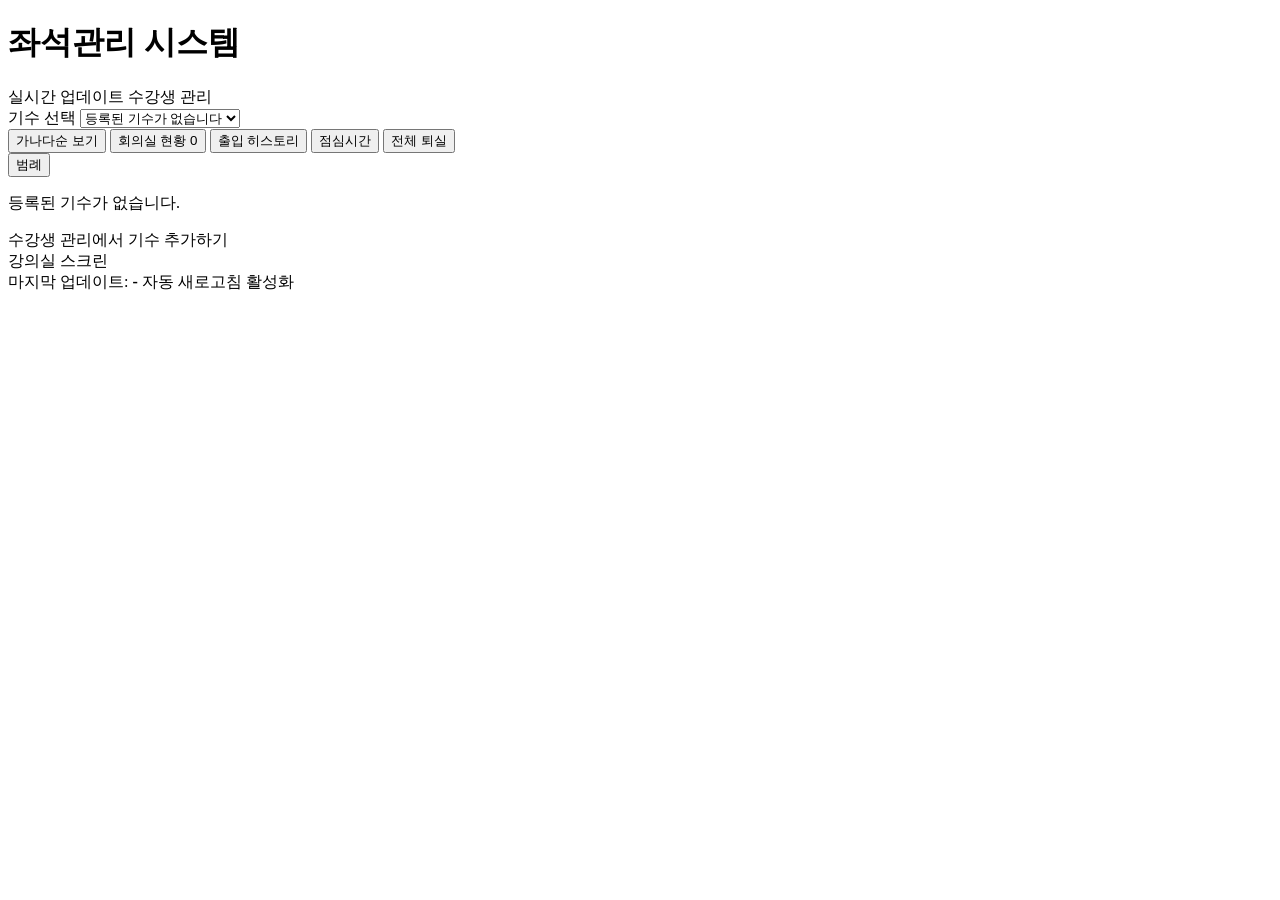
<file: src/main/resources/templates/index.html>
<!DOCTYPE html>
<html lang="ko" xmlns:th="http://www.thymeleaf.org">
<head th:replace="~{fragments/layout :: head('좌석관리 시스템', '/css/seat.css')}"></head>
<body class="seat-page">

<header class="app-header">
    <div class="container">
        <h1 class="app-title"><i class="fas fa-desktop"></i> 좌석관리 시스템</h1>
        <div class="header-actions">
            <span class="live-indicator" id="liveIndicator" th:if="${currentBatch != null}">
                실시간 업데이트 <span class="live-dot"></span>
            </span>
            <a class="btn btn-primary" th:href="@{/students(batchName=${currentBatch?.name})}">
                <i class="fas fa-users"></i> 수강생 관리
            </a>
        </div>
    </div>
</header>

<main class="container page-main">
    <section class="card toolbar">
        <div class="toolbar-row">
            <div class="batch-picker">
                <label class="form-label" for="batchSelect">기수 선택</label>
                <select id="batchSelect" class="form-control" th:disabled="${batches.isEmpty()}">
                    <option th:if="${batches.isEmpty()}" value="">등록된 기수가 없습니다</option>
                    <option th:each="b : ${batches}" th:value="${b.name}" th:text="${b.name}"
                            th:selected="${currentBatch != null and b.id == currentBatch.id}">기수</option>
                </select>
            </div>
            <div class="toolbar-buttons" th:if="${currentBatch != null}">
                <button type="button" class="btn btn-info" id="alphaToggleBtn">
                    <i class="fas fa-sort-alpha-down"></i> <span>가나다순 보기</span>
                </button>
                <button type="button" class="btn btn-indigo" id="roomStatusBtn">
                    <i class="fas fa-door-open"></i> 회의실 현황 <span class="count-pill" id="roomCount">0</span>
                </button>
                <button type="button" class="btn btn-secondary" id="historyBtn">
                    <i class="fas fa-history"></i> 출입 히스토리
                </button>
                <button type="button" class="btn btn-primary" id="lunchBtn">
                    <i class="fas fa-utensils"></i> 점심시간
                </button>
                <button type="button" class="btn btn-danger" id="bulkExitBtn">
                    <i class="fas fa-sign-out-alt"></i> 전체 퇴실
                </button>
            </div>
        </div>
        <div class="legend-wrap" th:if="${currentBatch != null}">
            <button type="button" class="legend-toggle" id="legendToggle" aria-expanded="false">
                <i class="fas fa-palette"></i> 범례 <i class="fas fa-chevron-down"></i>
            </button>
            <ul class="legend" id="legend"></ul>
        </div>
    </section>

    <section class="card" th:if="${currentBatch == null}">
        <div class="empty-state">
            <i class="fas fa-layer-group"></i>
            <p>등록된 기수가 없습니다.</p>
            <a class="btn btn-primary" th:href="@{/students}"><i class="fas fa-users"></i> 수강생 관리에서 기수 추가하기</a>
        </div>
    </section>

    <th:block th:if="${currentBatch != null}">
        <section class="card seat-map-card">
            <div class="classroom-screen"><i class="fas fa-desktop"></i> 강의실 스크린</div>
            <div class="seat-grid-scroll">
                <div class="seat-grid" id="seatGrid" aria-label="좌석 배치도"></div>
            </div>
            <div class="empty-state" id="seatEmpty" hidden>
                <i class="fas fa-chair"></i>
                <p>배치된 수강생이 없습니다. 수강생 관리에서 수강생을 등록해주세요.</p>
            </div>
        </section>

        <section class="card" id="alphaSection" hidden>
            <h2 class="card-title"><i class="fas fa-sort-alpha-down" style="color: var(--info)"></i>
                <span id="alphaTitle">가나다순 정렬 보기 (0명)</span></h2>
            <div class="alpha-grid" id="alphaGrid"></div>
        </section>
    </th:block>
</main>

<footer class="status-bar" th:if="${currentBatch != null}">
    <div class="container">
        <span><i class="far fa-clock"></i> 마지막 업데이트: <strong id="lastUpdated">-</strong></span>
        <span class="auto-refresh"><i class="fas fa-sync-alt"></i> 자동 새로고침 활성화</span>
    </div>
</footer>

<!-- 좌석 메뉴 -->
<div class="modal-backdrop" id="seatMenuModal" hidden>
    <div class="modal modal-sm" role="dialog" aria-modal="true" aria-labelledby="seatMenuTitle">
        <div class="modal-header">
            <h3 id="seatMenuTitle"><i class="fas fa-user"></i> <span id="seatMenuName"></span></h3>
            <button type="button" class="icon-btn" data-close aria-label="닫기"><i class="fas fa-times"></i></button>
        </div>
        <div class="modal-body">
            <div class="status-menu" id="statusMenu"></div>
            <div class="meeting-section">
                <h4><i class="fas fa-door-open"></i> 회의실</h4>
                <p class="meeting-current" id="meetingCurrent"></p>
                <button type="button" class="btn btn-indigo" id="meetingEnterBtn"><i class="fas fa-sign-in-alt"></i> 입장하기</button>
                <button type="button" class="btn btn-ghost" id="meetingExitBtn"><i class="fas fa-sign-out-alt"></i> 퇴장</button>
            </div>
        </div>
    </div>
</div>

<!-- 회의실 선택 -->
<div class="modal-backdrop" id="roomSelectModal" hidden>
    <div class="modal modal-sm" role="dialog" aria-modal="true">
        <div class="modal-header">
            <h3><i class="fas fa-door-open"></i> 회의실 선택</h3>
            <button type="button" class="icon-btn" data-close aria-label="닫기"><i class="fas fa-times"></i></button>
        </div>
        <div class="modal-body">
            <div class="room-select" id="roomSelect"></div>
        </div>
    </div>
</div>

<!-- 회의실 현황 -->
<div class="modal-backdrop" id="roomStatusModal" hidden>
    <div class="modal modal-lg" role="dialog" aria-modal="true">
        <div class="modal-header">
            <h3><i class="fas fa-door-open"></i> 회의실 현황</h3>
            <button type="button" class="icon-btn" data-close aria-label="닫기"><i class="fas fa-times"></i></button>
        </div>
        <div class="modal-body">
            <div class="room-cards" id="roomCards"></div>
        </div>
        <div class="modal-footer">
            <button type="button" class="btn btn-danger" id="exitAllRoomsBtn"><i class="fas fa-sign-out-alt"></i> 전체 회의실 퇴장</button>
        </div>
    </div>
</div>

<!-- 출입 히스토리 -->
<div class="modal-backdrop" id="historyModal" hidden>
    <div class="modal modal-xl" role="dialog" aria-modal="true">
        <div class="modal-header">
            <h3><i class="fas fa-history"></i> 출입 히스토리</h3>
            <button type="button" class="icon-btn" data-close aria-label="닫기"><i class="fas fa-times"></i></button>
        </div>
        <div class="modal-body">
            <form class="history-filters" id="historyForm" novalidate>
                <div>
                    <label class="form-label" for="hBatch">기수</label>
                    <select class="form-control" id="hBatch"></select>
                </div>
                <div>
                    <label class="form-label" for="hName">수강생명</label>
                    <input type="text" class="form-control" id="hName" placeholder="이름 검색" autocomplete="off">
                </div>
                <div>
                    <label class="form-label" for="hStart">시작일시</label>
                    <input type="datetime-local" class="form-control" id="hStart">
                </div>
                <div>
                    <label class="form-label" for="hEnd">종료일시</label>
                    <input type="datetime-local" class="form-control" id="hEnd">
                </div>
                <div class="history-actions">
                    <button type="submit" class="btn btn-primary"><i class="fas fa-search"></i> 검색</button>
                    <button type="button" class="btn btn-ghost" id="historyReset"><i class="fas fa-undo"></i> 초기화</button>
                    <button type="button" class="btn btn-success" id="historyExport"><i class="fas fa-file-excel"></i> 엑셀 내보내기</button>
                </div>
            </form>
            <div class="table-wrap">
                <table class="history-table">
                    <thead>
                    <tr><th>번호</th><th>수강생명</th><th>기수</th><th>상태변경</th><th>변경시간</th></tr>
                    </thead>
                    <tbody id="historyBody"></tbody>
                </table>
            </div>
            <div class="pagination">
                <button type="button" class="btn btn-ghost btn-sm" id="historyPrev"><i class="fas fa-chevron-left"></i> 이전</button>
                <span id="historyPageInfo">1 / 1 페이지 (총 0건)</span>
                <button type="button" class="btn btn-ghost btn-sm" id="historyNext">다음 <i class="fas fa-chevron-right"></i></button>
            </div>
        </div>
    </div>
</div>

<div th:replace="~{fragments/layout :: confirm-modal}"></div>
<div th:replace="~{fragments/layout :: toast-container}"></div>

<th:block th:replace="~{fragments/layout :: scripts}"></th:block>
<script th:src="@{/js/seat.js}"></script>
</body>
</html>
</file>
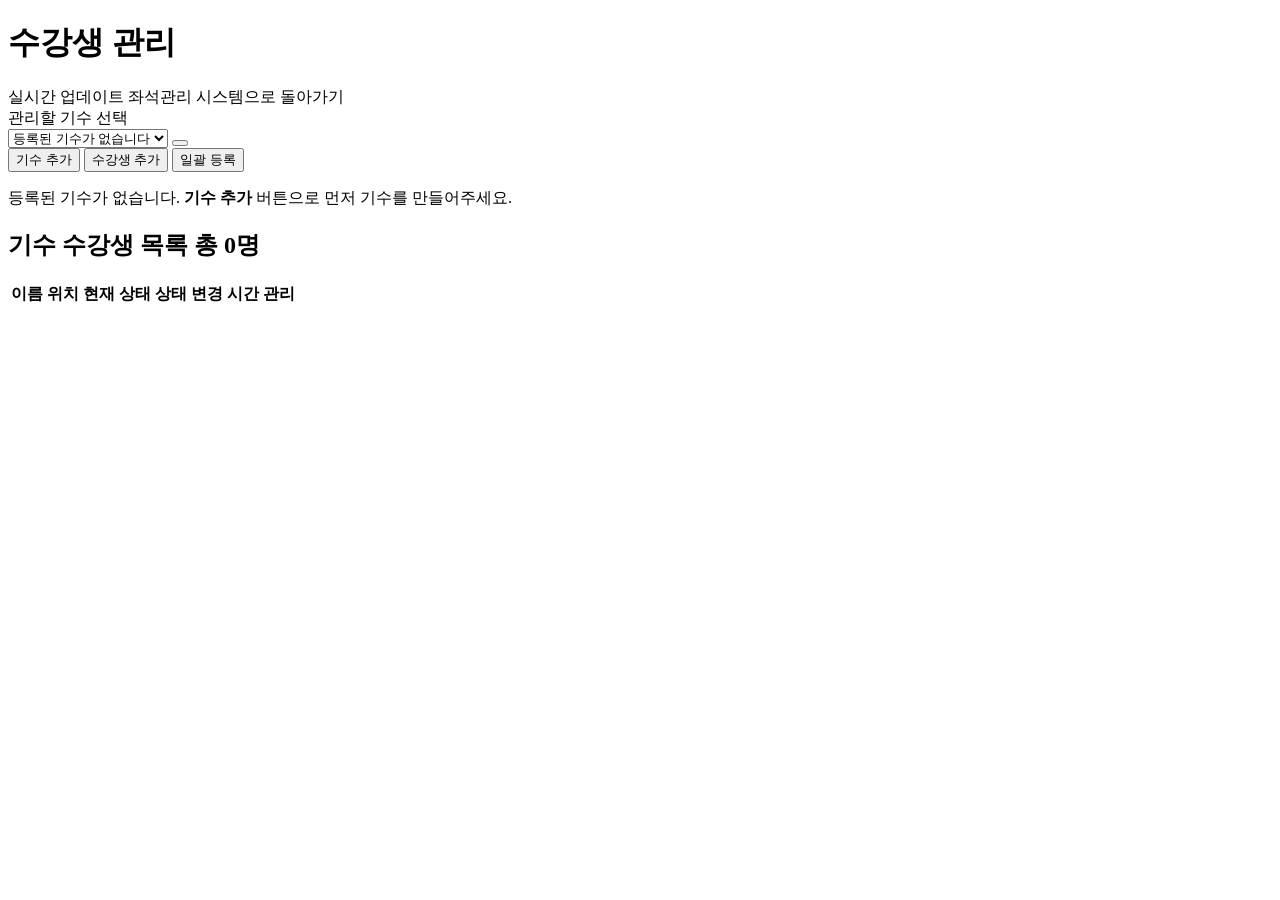
<file: src/main/resources/templates/students.html>
<!DOCTYPE html>
<html lang="ko" xmlns:th="http://www.thymeleaf.org">
<head th:replace="~{fragments/layout :: head('수강생 관리 - 좌석관리 시스템', '/css/students.css')}"></head>
<body class="students-page">

<header class="app-header">
    <div class="container">
        <h1 class="app-title"><i class="fas fa-users"></i> 수강생 관리</h1>
        <div class="header-actions">
            <span class="live-indicator" id="liveIndicator" th:if="${currentBatch != null}">
                실시간 업데이트 <span class="live-dot"></span>
            </span>
            <a class="btn btn-ghost" th:href="@{/(batchName=${currentBatch?.name})}">
                <i class="fas fa-arrow-left"></i> 좌석관리 시스템으로 돌아가기
            </a>
        </div>
    </div>
</header>

<main class="container page-main">
    <section class="card toolbar">
        <div class="toolbar-left">
            <label class="form-label" for="batchSelect">관리할 기수 선택</label>
            <div class="batch-select-row">
                <select id="batchSelect" class="form-control" th:disabled="${batches.isEmpty()}">
                    <option th:if="${batches.isEmpty()}" value="">등록된 기수가 없습니다</option>
                    <option th:each="b : ${batches}" th:value="${b.name}" th:text="${b.name}"
                            th:selected="${currentBatch != null and b.id == currentBatch.id}">기수</option>
                </select>
                <button type="button" class="btn btn-danger" id="deleteBatchBtn" title="기수 삭제"
                        th:disabled="${currentBatch == null}">
                    <i class="fas fa-trash"></i>
                </button>
            </div>
        </div>
        <div class="toolbar-right">
            <button type="button" class="btn btn-primary" id="addBatchBtn"><i class="fas fa-plus"></i> 기수 추가</button>
            <button type="button" class="btn btn-success" id="addStudentBtn" th:disabled="${currentBatch == null}">
                <i class="fas fa-user-plus"></i> 수강생 추가
            </button>
            <button type="button" class="btn btn-brown" id="bulkBtn" th:disabled="${currentBatch == null}">
                <i class="fas fa-file-import"></i> 일괄 등록
            </button>
        </div>
    </section>

    <section class="card" th:if="${currentBatch == null}">
        <div class="empty-state">
            <i class="fas fa-layer-group"></i>
            <p>등록된 기수가 없습니다. <strong>기수 추가</strong> 버튼으로 먼저 기수를 만들어주세요.</p>
        </div>
    </section>

    <section class="card" th:if="${currentBatch != null}">
        <h2 class="card-title">
            <span th:text="|${currentBatch.name} 수강생 목록|">기수 수강생 목록</span>
            <span class="badge badge-primary" id="studentCount" th:text="|총 ${studentCount}명|">총 0명</span>
        </h2>
        <div class="table-wrap">
            <table class="student-table">
                <thead>
                <tr>
                    <th>이름</th>
                    <th>위치</th>
                    <th>현재 상태</th>
                    <th>상태 변경 시간</th>
                    <th class="col-actions">관리</th>
                </tr>
                </thead>
                <tbody id="studentTableBody"></tbody>
            </table>
            <div class="empty-state" id="studentEmpty" hidden>
                <i class="fas fa-user-graduate"></i>
                <p>등록된 수강생이 없습니다. 수강생 추가 또는 일괄 등록을 이용해주세요.</p>
            </div>
        </div>
    </section>
</main>

<!-- 수강생 추가 -->
<div class="modal-backdrop" id="addStudentModal" hidden>
    <form class="modal modal-sm" id="addStudentForm" novalidate>
        <div class="modal-header">
            <h3><i class="fas fa-user-plus"></i> 수강생 추가</h3>
            <button type="button" class="icon-btn" data-close aria-label="닫기"><i class="fas fa-times"></i></button>
        </div>
        <div class="modal-body">
            <div class="form-group">
                <label class="form-label" for="addName">이름</label>
                <input type="text" class="form-control" id="addName" required autocomplete="off">
            </div>
            <div class="form-row">
                <div class="form-group">
                    <label class="form-label" for="addRow">행(Row)</label>
                    <input type="number" class="form-control" id="addRow" min="1" required>
                </div>
                <div class="form-group">
                    <label class="form-label" for="addCol">열(Column)</label>
                    <input type="number" class="form-control" id="addCol" min="1" required>
                </div>
            </div>
            <p class="form-hint" id="addPositionHint"></p>
        </div>
        <div class="modal-footer">
            <button type="button" class="btn btn-ghost" data-close>취소</button>
            <button type="submit" class="btn btn-success">추가</button>
        </div>
    </form>
</div>

<!-- 수강생 정보 수정 -->
<div class="modal-backdrop" id="editStudentModal" hidden>
    <form class="modal modal-sm" id="editStudentForm" novalidate>
        <div class="modal-header">
            <h3><i class="fas fa-user-edit"></i> 수강생 정보 수정</h3>
            <button type="button" class="icon-btn" data-close aria-label="닫기"><i class="fas fa-times"></i></button>
        </div>
        <div class="modal-body">
            <div class="form-group">
                <label class="form-label" for="editName">이름</label>
                <input type="text" class="form-control" id="editName" required autocomplete="off">
            </div>
            <div class="form-row">
                <div class="form-group">
                    <label class="form-label" for="editRow">행(Row)</label>
                    <input type="number" class="form-control" id="editRow" min="1" required>
                </div>
                <div class="form-group">
                    <label class="form-label" for="editCol">열(Column)</label>
                    <input type="number" class="form-control" id="editCol" min="1" required>
                </div>
            </div>
            <p class="form-hint" id="editPositionHint"></p>
        </div>
        <div class="modal-footer">
            <button type="button" class="btn btn-ghost" data-close>취소</button>
            <button type="submit" class="btn btn-primary">저장</button>
        </div>
    </form>
</div>

<!-- 일괄 등록 -->
<div class="modal-backdrop" id="bulkModal" hidden>
    <form class="modal modal-lg" id="bulkForm" novalidate>
        <div class="modal-header">
            <h3><i class="fas fa-file-import"></i> 수강생 일괄 등록</h3>
            <button type="button" class="icon-btn" data-close aria-label="닫기"><i class="fas fa-times"></i></button>
        </div>
        <div class="modal-body">
            <div class="bulk-guide">
                <div>
                    <strong>방법 1 · 자동 배치</strong>
                    <p>쉼표 또는 줄바꿈으로 이름을 구분하면 1행 1열부터 빈자리에 자동 배치합니다.</p>
                    <code>홍길동, 김철수, 이영희</code>
                </div>
                <div>
                    <strong>방법 2 · 직접 지정</strong>
                    <p>줄마다 <code>이름, 행, 열</code> 형식으로 입력합니다.</p>
                    <code>홍길동, 1, 1<br>김철수, 1, 2</code>
                </div>
            </div>
            <p class="form-hint">첫 줄이 <code>이름, 숫자, 숫자</code> 형식이면 방법 2로 자동 인식합니다.
                한 번에 최대 <span id="bulkMax">50</span>명, 이미 사용 중인 위치는 건너뜁니다.</p>
            <div class="form-group">
                <label class="form-label" for="bulkText">수강생 목록</label>
                <textarea class="form-control" id="bulkText" rows="10" placeholder="홍길동, 김철수, 이영희"></textarea>
                <p class="form-hint" id="bulkPreview"></p>
            </div>
            <ul class="error-list" id="bulkErrors" hidden></ul>
            <ul class="warn-list" id="bulkSkipped" hidden></ul>
        </div>
        <div class="modal-footer">
            <button type="button" class="btn btn-ghost" data-close>닫기</button>
            <button type="submit" class="btn btn-brown" id="bulkSubmit">등록</button>
        </div>
    </form>
</div>

<!-- 새 기수 추가 -->
<div class="modal-backdrop" id="addBatchModal" hidden>
    <form class="modal modal-sm" id="addBatchForm" novalidate>
        <div class="modal-header">
            <h3><i class="fas fa-layer-group"></i> 새 기수 추가</h3>
            <button type="button" class="icon-btn" data-close aria-label="닫기"><i class="fas fa-times"></i></button>
        </div>
        <div class="modal-body">
            <div class="form-group">
                <label class="form-label" for="batchName">기수명</label>
                <input type="text" class="form-control" id="batchName" placeholder="예: 5기, 백엔드 1기, 프론트엔드 2기"
                       maxlength="50" required autocomplete="off">
                <p class="form-hint" id="batchNameHint">2~50자, 기존 기수와 중복될 수 없습니다.</p>
            </div>
        </div>
        <div class="modal-footer">
            <button type="button" class="btn btn-ghost" data-close>취소</button>
            <button type="submit" class="btn btn-primary">추가</button>
        </div>
    </form>
</div>

<!-- 기수 삭제 확인 -->
<div class="modal-backdrop" id="deleteBatchModal" hidden>
    <div class="modal modal-sm">
        <div class="modal-header">
            <h3><i class="fas fa-exclamation-triangle" style="color: var(--danger)"></i> 기수 삭제</h3>
            <button type="button" class="icon-btn" data-close aria-label="닫기"><i class="fas fa-times"></i></button>
        </div>
        <div class="modal-body">
            <p class="confirm-message" id="deleteBatchMessage"></p>
            <p class="form-hint error" id="deleteBatchBlocked" hidden>먼저 모든 수강생을 삭제해주세요.</p>
        </div>
        <div class="modal-footer">
            <button type="button" class="btn btn-ghost" data-close>취소</button>
            <button type="button" class="btn btn-danger" id="deleteBatchConfirm">삭제</button>
        </div>
    </div>
</div>

<div th:replace="~{fragments/layout :: confirm-modal}"></div>
<div th:replace="~{fragments/layout :: toast-container}"></div>

<th:block th:replace="~{fragments/layout :: scripts}"></th:block>
<script th:src="@{/js/students.js}"></script>
</body>
</html>
</file>
